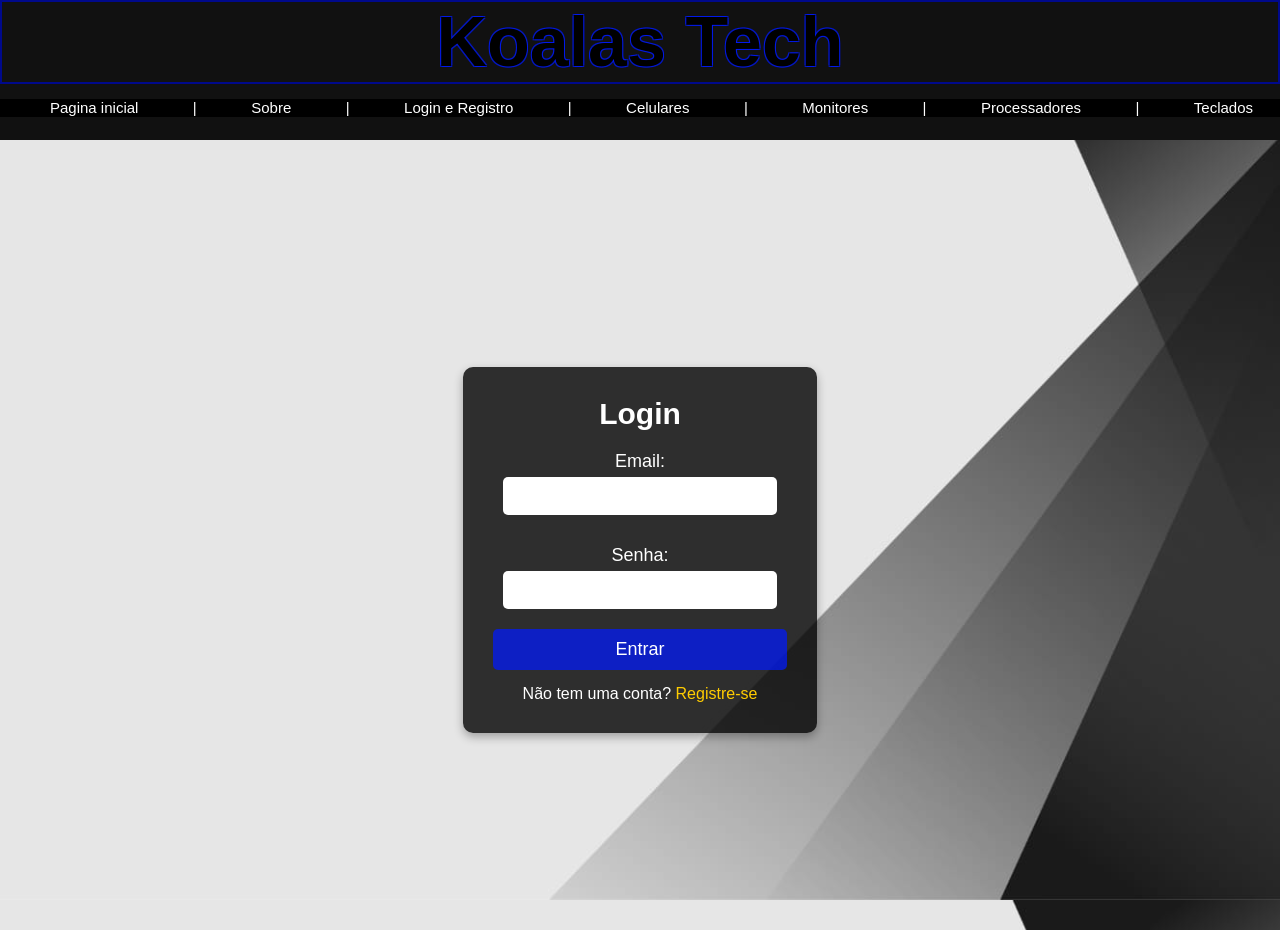
<file: KoalastechLTDA-main/login.html>
<!DOCTYPE html>
<html lang="pt-br">
<head>
    <meta charset="UTF-8">
    <meta name="viewport" content="width=device-width, initial-scale=1.0">
    <title>Koalas Tech - Login</title>
    <link rel="stylesheet" href="login.css">
</head>
<body>
    <header>
        <h1>Koalas Tech</h1>
        <nav>
            <a href="index.html">Pagina inicial</a>
            <a>|</a>
            <a href="sobre.html">Sobre</a>
            <a>|</a>
            <a href="login.html">Login e Registro</a>
            <a>|</a>
            <a href="celulares.html">Celulares</a>
            <a>|</a>
            <a href="monitores.html">Monitores</a>
            <a>|</a>
            <a href="processadores.html">Processadores</a>
            <a>|</a>
            <a href="teclados.html">Teclados</a>
        </nav>
    </header>
    <main>
        <div class="login-container">
            <h2>Login</h2>
            <form action="php/index.php" method="post">
                <label for="email">Email:</label>
                <input type="email" id="email" name="email" required>
                <label for="password">Senha:</label>
                <input type="password" id="password" name="senha" required>
                <button type="submit">Entrar</button>
                <p class="signup-link">Não tem uma conta? <a href="registro.html">Registre-se</a></p>
            </form>
        </div>
    </main>
</body>
</html>
</file>
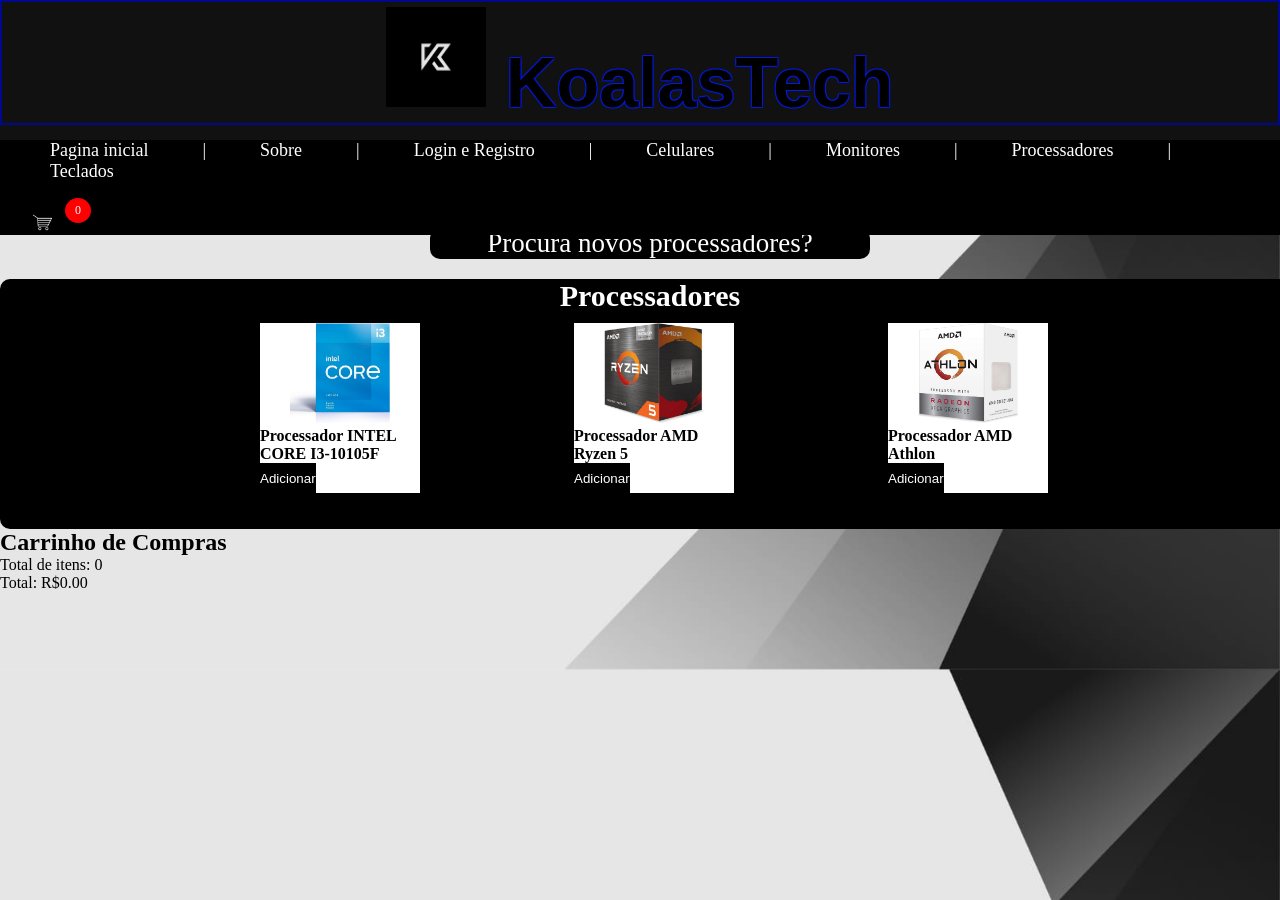
<file: KoalastechLTDA-main/processadores.html>
<!DOCTYPE html>
<html lang="pt-br">
<head>
    <meta charset="UTF-8">
    <meta name="viewport" content="width=device-width, initial-scale=1.0">
    <title>Processadores</title>
    <link rel="stylesheet" href="processadores.css">
</head>
<body>
    <script src="processadores.js"></script>
    <header>
        <h1> <img src="Icones/logoempresa.png" alt="logoempresa"> KoalasTech</h1>
        <nav>
            <a href="index.html">Pagina inicial</a>
            <a>|</a>
            <a href="sobre.html">Sobre</a>
            <a>|</a>
            <a href="login.html">Login e Registro</a>
            <a>|</a>
            <a href="celulares.html">Celulares</a>
            <a>|</a>
            <a href="monitores.html">Monitores</a>
            <a>|</a>
            <a href="processadores.html">Processadores</a>
            <a>|</a>
            <a href="teclados.html">Teclados</a>
            <a id="carrinho-icon"><img src="Icones/Carrinho.jpg" alt="Carrinho de Compras"><span id="carrinho-count">0</span></a>
        </nav>
    </header>
    <br>
    <p id="aviso">Procura novos processadores?</p>
    <main>
        <section class="s1">
            <h3>Processadores</h3> 
            <div>
                <img src="proc/proc1.jpg" alt="Processador INTEL CORE I3-10105F">
                <h4>Processador INTEL CORE I3-10105F</h4>
                <button class="botao" data-produto="Processador INTEL CORE I3-10105F" data-preco="500.00">Adicionar</button>
            </div>
            <div>
                <img src="proc/proc2.jpg" alt="Processador AMD Ryzen 5">
                <h4>Processador AMD Ryzen 5</h4>
                <button class="botao" data-produto="Processador AMD Ryzen 5" data-preco="700.00">Adicionar</button>
            </div>
            <div>
                <img src="proc/proc3.jpg" alt="Processador AMD Athlon">
                <h4>Processador AMD Athlon</h4>
                <button class="botao" data-produto="Processador AMD Athlon" data-preco="300.00">Adicionar</button>
            </div>
        </section>
    </main>
    <h2>Carrinho de Compras</h2>
    <ul id="carrinho">
    </ul>
    <p>Total de itens: <span id="totalItens">0</span></p>
    <p>Total: R$<span id="total">0.00</span></p>
</body>
</html>
</file>
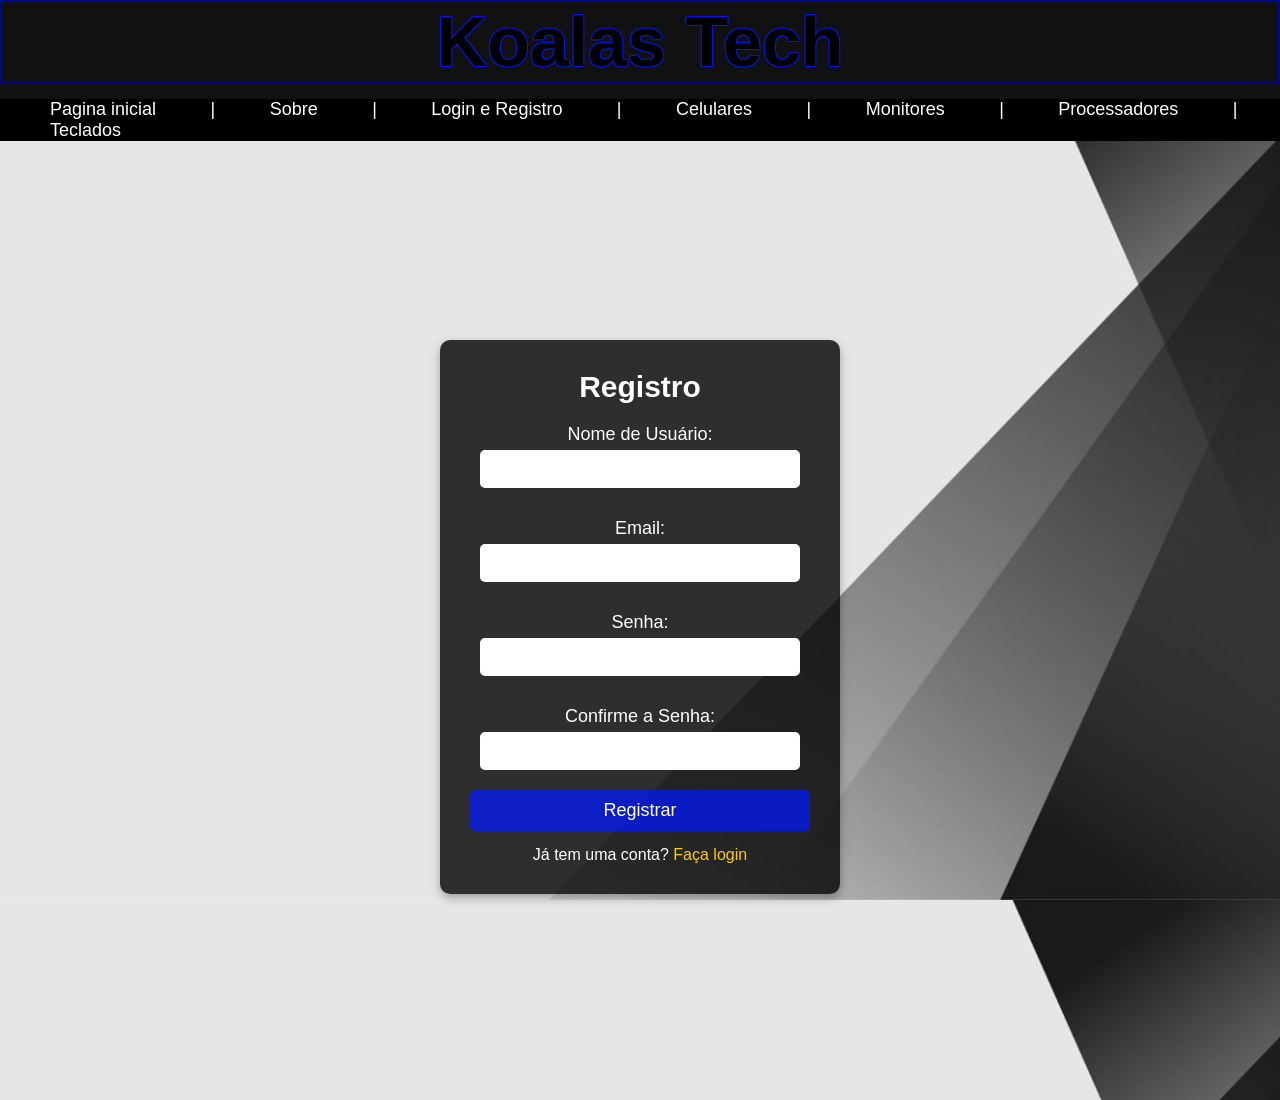
<file: KoalastechLTDA-main/registro.html>
<!DOCTYPE html>
<html lang="pt-br">
<head>
    <meta charset="UTF-8">
    <meta name="viewport" content="width=device-width, initial-scale=1.0">
    <title>Koalas Tech - Registro</title>
    <link rel="stylesheet" href="registro.css">
</head>
<body>
    <header>
        <h1>Koalas Tech</h1>
        <nav>
            <a href="index.html">Pagina inicial</a>
            <a>|</a>
            <a href="sobre.html">Sobre</a>
            <a>|</a>
            <a href="login.html">Login e Registro</a>
            <a>|</a>
            <a href="celulares.html">Celulares</a>
            <a>|</a>
            <a href="monitores.html">Monitores</a>
            <a>|</a>
            <a href="processadores.html">Processadores</a>
            <a>|</a>
            <a href="teclados.html">Teclados</a>
        </nav>
    </header>
    <main>
        <div class="register-container">
            <h2>Registro</h2>
            <form action="php/registro.php" method="post">
                <label for="username">Nome de Usuário:</label>
                <input type="text" id="username" name="username" required>
                <label for="email">Email:</label>
                <input type="email" id="email" name="email" required>
                <label for="password">Senha:</label>
                <input type="password" id="password" name="password" required>
                <label for="confirm-password">Confirme a Senha:</label>
                <input type="password" id="confirm-password" name="confirm-password" required>
                <button type="submit">Registrar</button>
                <p class="login-link">Já tem uma conta? <a href="login.html">Faça login</a></p>
            </form>
        </div>
    </main>
</body>
</html>
</file>
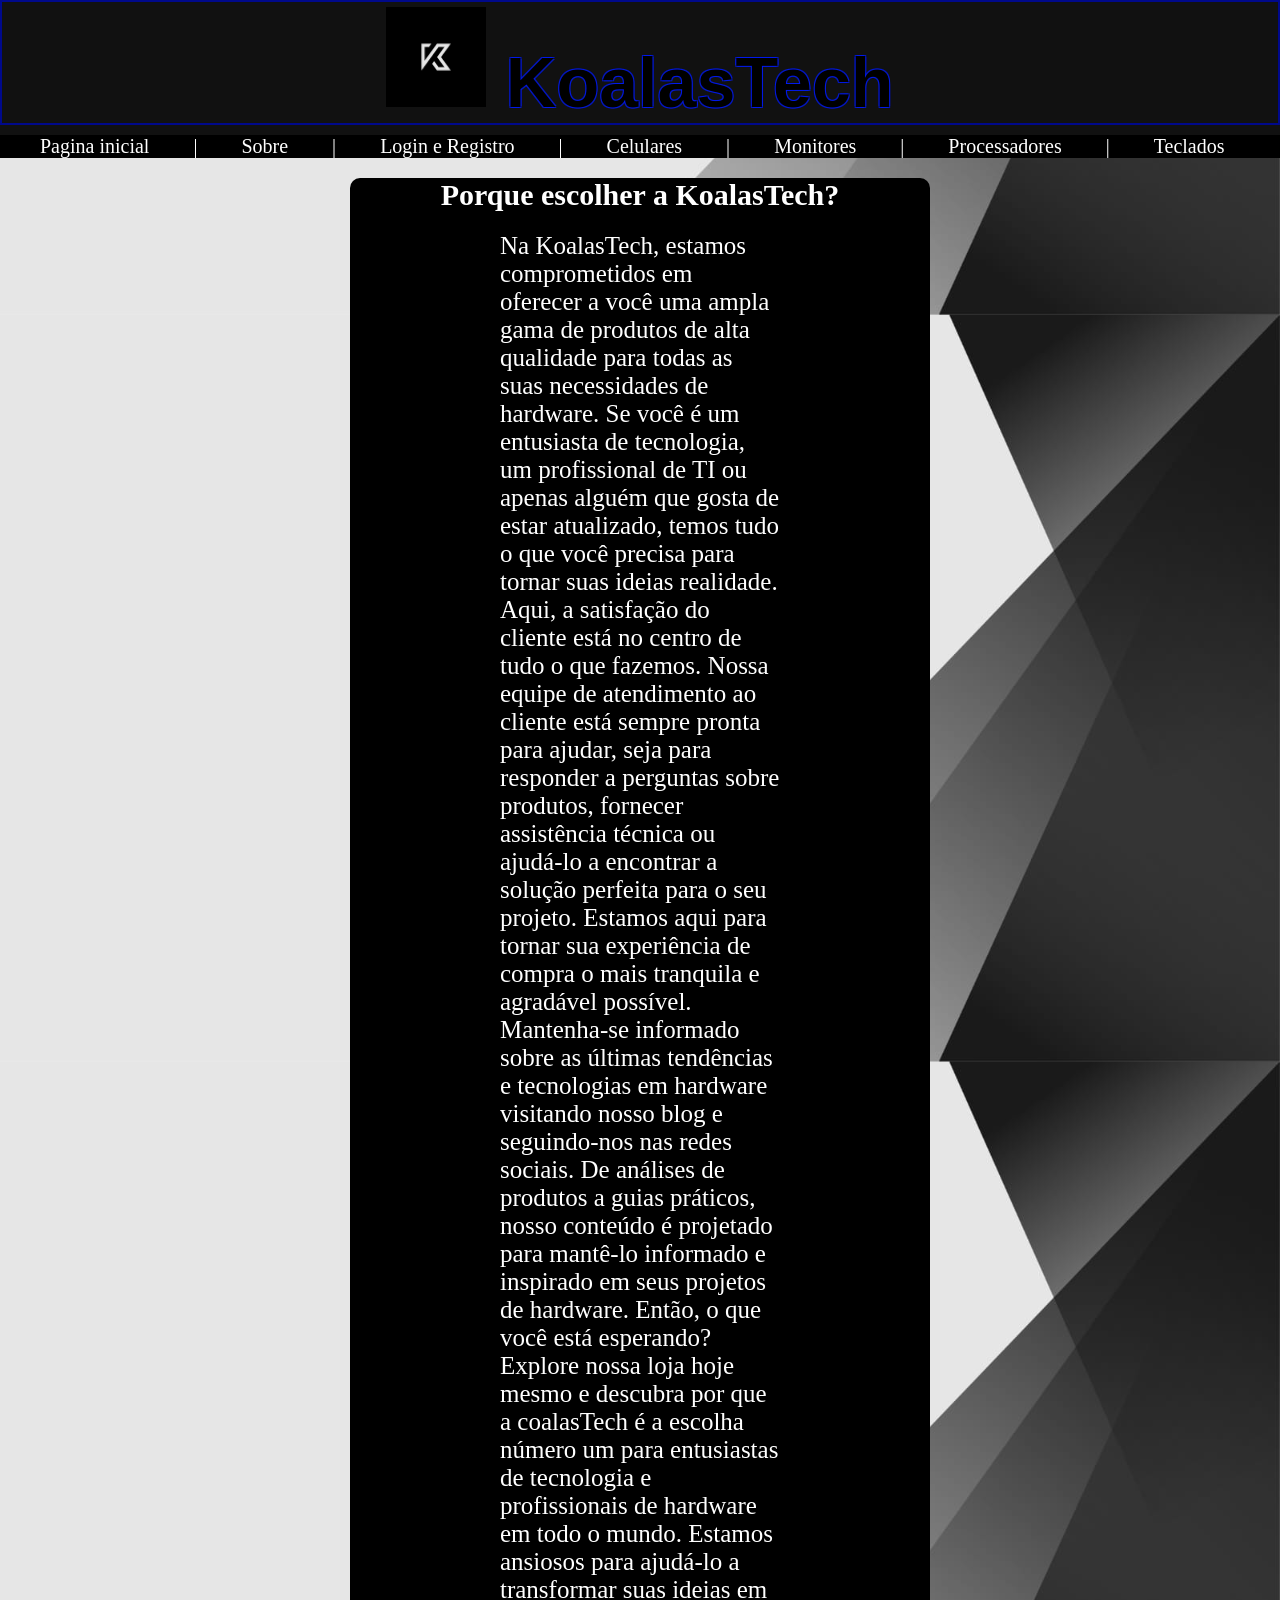
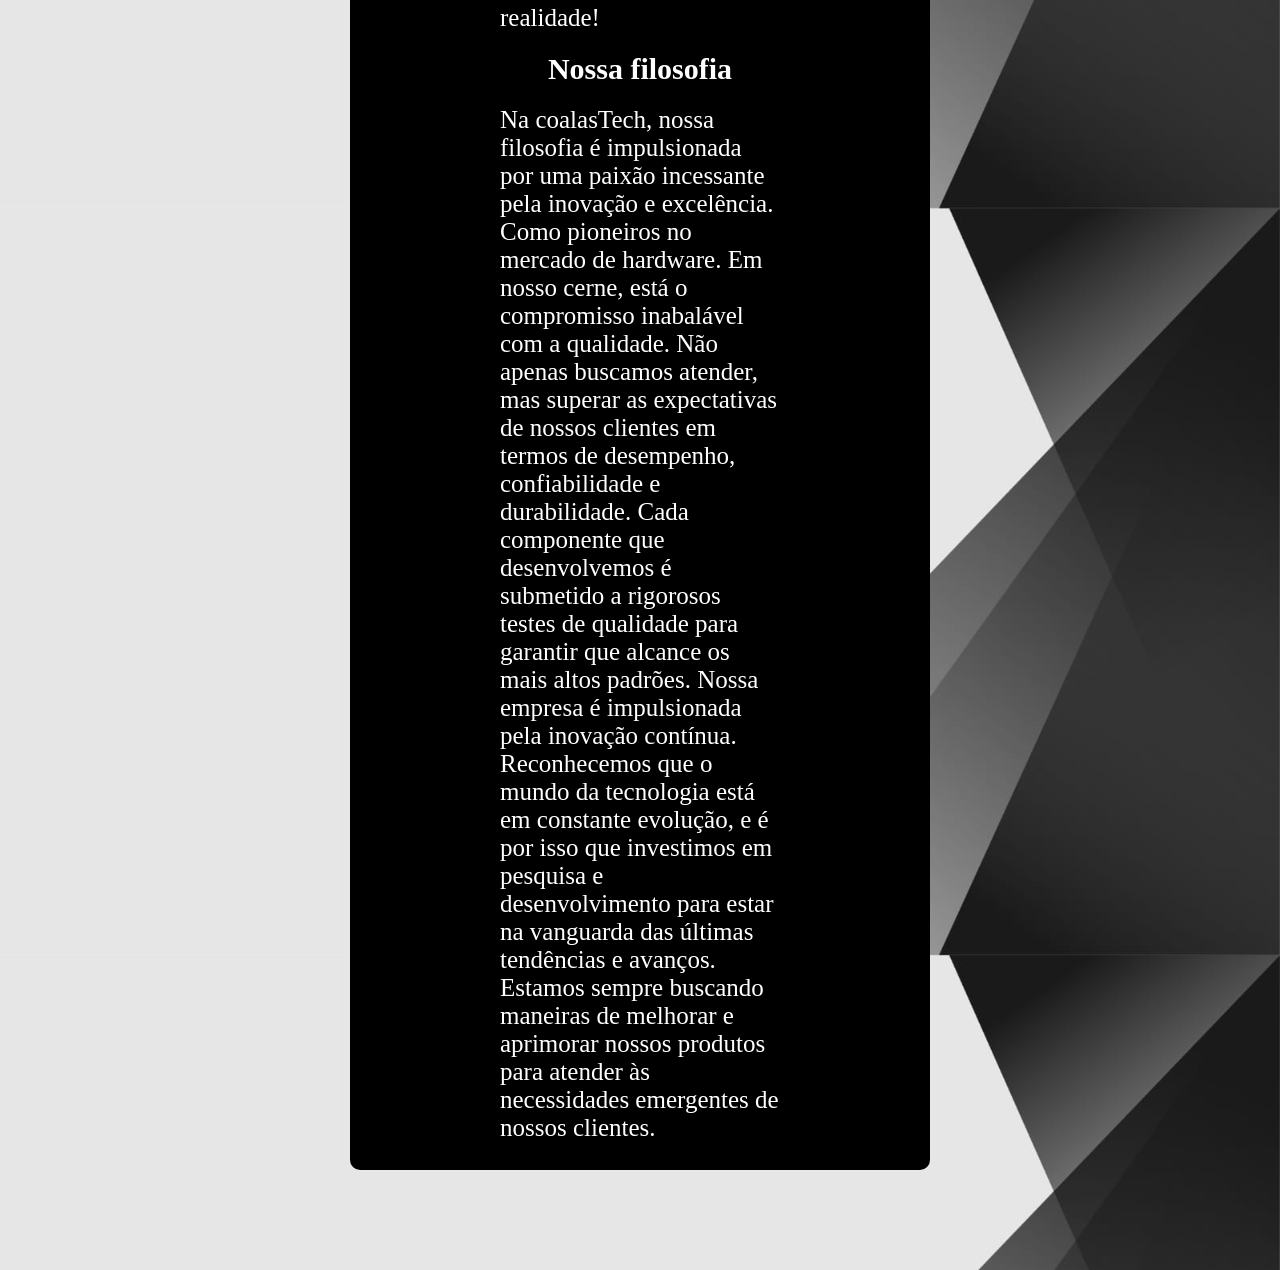
<file: KoalastechLTDA-main/sobre.html>
<!DOCTYPE html>
<html lang="pt-br">
<head>
    <meta charset="UTF-8">
    <meta name="viewport" content="width=device-width, initial-scale=1.0">
    <title>Coalas Tech</title>
    <link rel="stylesheet" href="sobre.css">
</head>
<body>
    <header>
        <h1> <img src="Icones/logoempresa.png" alt="logoempresa"> KoalasTech</h1>
        <nav>
            <a href="index.html">Pagina inicial</a>
            <a>|</a>
            <a href="sobre.html">Sobre</a>
            <a>|</a>
            <a href="login.html">Login e Registro</a>
            <a>|</a>
            <a href="celulares.html">Celulares</a>
            <a>|</a>
            <a href="monitores.html">Monitores</a>
            <a>|</a>
            <a href="processadores.html">Processadores</a>
            <a>|</a>
            <a href="teclados.html">Teclados</a>
        </nav>
    </header>
    <br>
    <section >
        <h2>Porque escolher a KoalasTech?</h2>
        <p>Na KoalasTech, estamos comprometidos em oferecer a você uma ampla gama de produtos de alta qualidade para todas as suas necessidades de hardware. Se você é um entusiasta de tecnologia, um profissional de TI ou apenas alguém que gosta de estar atualizado, temos tudo o que você precisa para tornar suas ideias realidade.
            Aqui, a satisfação do cliente está no centro de tudo o que fazemos. Nossa equipe de atendimento ao cliente está sempre pronta para ajudar, seja para responder a perguntas sobre produtos, fornecer assistência técnica ou ajudá-lo a encontrar a solução perfeita para o seu projeto. Estamos aqui para tornar sua experiência de compra o mais tranquila e agradável possível.
            Mantenha-se informado sobre as últimas tendências e tecnologias em hardware visitando nosso blog e seguindo-nos nas redes sociais. De análises de produtos a guias práticos, nosso conteúdo é projetado para mantê-lo informado e inspirado em seus projetos de hardware.
            Então, o que você está esperando? Explore nossa loja hoje mesmo e descubra por que a coalasTech é a escolha número um para entusiastas de tecnologia e profissionais de hardware em todo o mundo. Estamos ansiosos para ajudá-lo a transformar suas ideias em realidade!</p>

        <h2>Nossa filosofia</h2>
        <p>Na coalasTech, nossa filosofia é impulsionada por uma paixão incessante pela inovação e excelência. Como pioneiros no mercado de hardware.

            Em nosso cerne, está o compromisso inabalável com a qualidade. Não apenas buscamos atender, mas superar as expectativas de nossos clientes em termos de desempenho, confiabilidade e durabilidade. Cada componente que desenvolvemos é submetido a rigorosos testes de qualidade para garantir que alcance os mais altos padrões.
            
            Nossa empresa é impulsionada pela inovação contínua. Reconhecemos que o mundo da tecnologia está em constante evolução, e é por isso que investimos em pesquisa e desenvolvimento para estar na vanguarda das últimas tendências e avanços. Estamos sempre buscando maneiras de melhorar e aprimorar nossos produtos para atender às necessidades emergentes de nossos clientes.</p> <br>
    </section>
    </body>
</file>
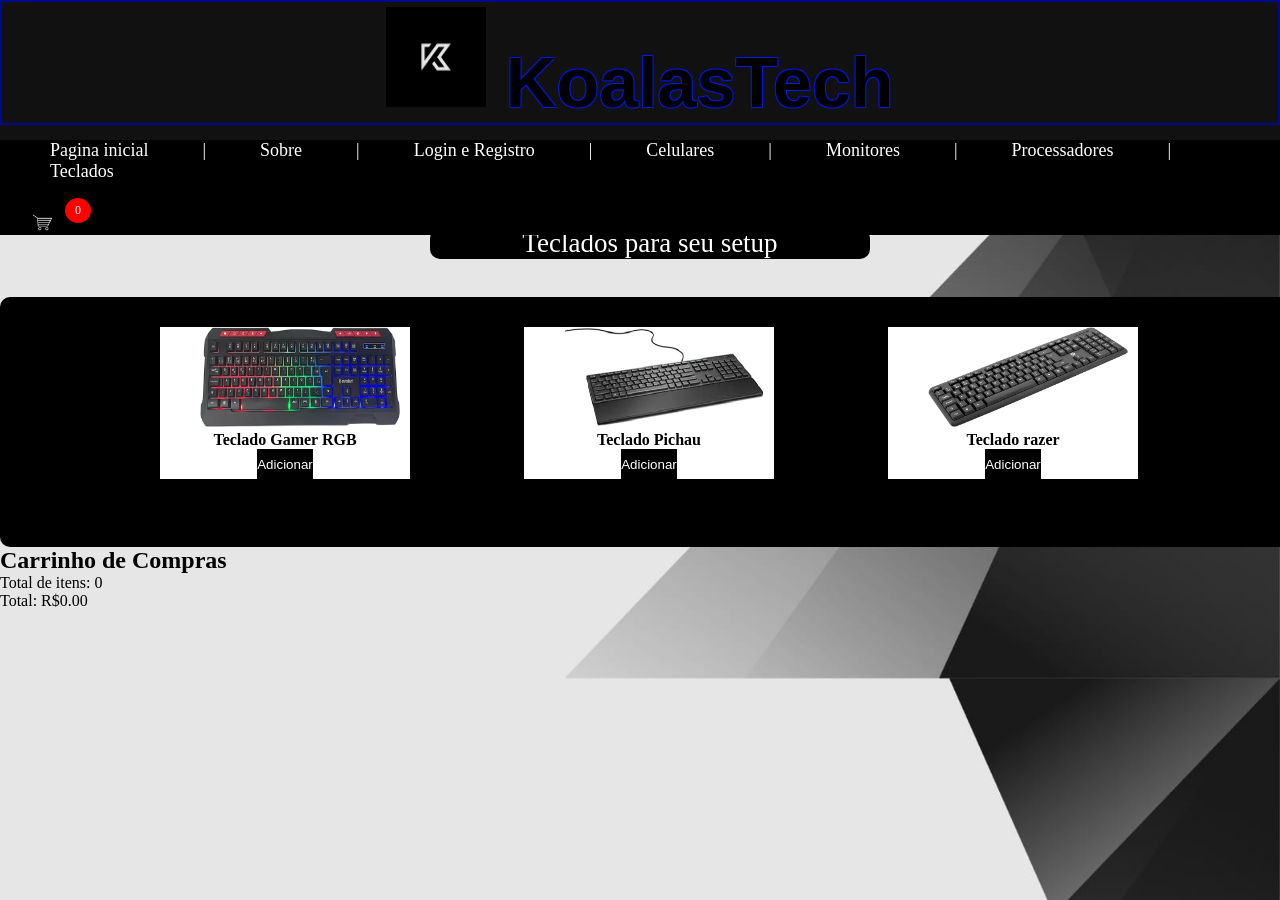
<file: KoalastechLTDA-main/teclados.html>
<!DOCTYPE html>
<html lang="pt-br">
<head>
    <meta charset="UTF-8">
    <meta name="viewport" content="width=device-width, initial-scale=1.0">
    <title>Teclados</title>
    <link rel="stylesheet" href="teclados.css">
</head>
<body>
    <script src="teclados.js"></script>
    <header>
        <h1> <img src="Icones/logoempresa.png" alt="logoempresa"> KoalasTech</h1>
        <nav>
            <a href="index.html">Pagina inicial</a>
            <a>|</a>
            <a href="sobre.html">Sobre</a>
            <a>|</a>
            <a href="login.html">Login e Registro</a>
            <a>|</a>
            <a href="celulares.html">Celulares</a>
            <a>|</a>
            <a href="monitores.html">Monitores</a>
            <a>|</a>
            <a href="processadores.html">Processadores</a>
            <a>|</a>
            <a href="teclados.html">Teclados</a>
            <a id="carrinho-icon"><img src="Icones/Carrinho.jpg" alt="Carrinho de Compras"><span id="carrinho-count">0</span></a>
        </nav>
    </header>
    <br>
    <p id="aviso">Teclados para seu setup</p>
    <main>
        <br>
        <section  class="s1">
            <div>
                <img src="teclados/tecl 3.jpg" alt="Teclado-gaming-60">
                <h4>Teclado Gamer RGB</h4>
                <button class="botao" data-produto="Teclado Gamer" data-preco="700.00">Adicionar</button>
            </div>
            <div>
                <img src="teclados/tecl 1.jpg" alt="teclado pichau">
                <h4>Teclado Pichau</h4>
                <button class="botao" data-produto="Teclado Pichau" data-preco="300.00">Adicionar</button>
            </div>
            <div>
                <img src="teclados/tecl 2.jpg" alt="teclado razer">
                <h4>Teclado razer</h4>
                <button class="botao" data-produto="Teclado Razer" data-preco="200.00">Adicionar</button>
            </div>
        </section>
    </main>
    <h2>Carrinho de Compras</h2>
    <ul id="carrinho">
    </ul>
    <p>Total de itens: <span id="totalItens">0</span></p>
    <p>Total: R$<span id="total">0.00</span></p>
</body>
</html>
</file>
<file: KoalastechLTDA-main/login.css>
* {
    padding: 0;
    margin: 0;
    box-sizing: border-box;
}

body {
    background-image: url("Icones/BackgroundLucca.jpg");
    background-size: cover;
    background-position: center;
    font-family: "Exo", sans-serif;
    display: flex;
    justify-content: center;
    align-items: center;
    height: 100vh;
    color: #fff;
}

header {
    background: rgb(17, 17, 17);
    height: 140px;
    width: 100%;
    position: fixed;
    top: 0;
}

header h1 {
    color: rgb(0, 0, 0);
    font-size: 70px;
    text-align: center;
    font-family: "Exo", sans-serif;
    border: 2px solid rgb(0, 9, 139);
    text-shadow: -1px -1px 0 #001affb7, 1px -1px 0 #001affb7, -1px 1px 0 #001affb7, 1px 1px 0 #001affb7;
}

nav {
    margin-top: 15px;
    background-color: black;
}

nav a {
    color: rgb(255, 255, 255);
    font-size: 15px;
    text-decoration: none;
    margin-left: 50px;
    background-color: black;
}

main {
    margin-top: 200px; /* Adjusted for header */
    display: flex;
    justify-content: center;
    align-items: center;
    height: calc(100vh - 140px);
}

.login-container {
    background: rgba(0, 0, 0, 0.8);
    padding: 30px;
    border-radius: 10px;
    box-shadow: 0 4px 10px rgba(0, 0, 0, 0.3);
    width: 100%;
    max-width: 400px;
    text-align: center;
}

.login-container h2 {
    margin-bottom: 20px;
    font-size: 30px;
}

.login-container label {
    display: block;
    margin: 10px 0 5px;
    font-size: 18px;
}

.login-container input {
    width: calc(100% - 20px);
    padding: 10px;
    margin-bottom: 20px;
    border: none;
    border-radius: 5px;
    font-size: 16px;
}

.login-container button {
    width: 100%;
    padding: 10px;
    border: none;
    border-radius: 5px;
    background-color: #001affb7;
    color: #fff;
    font-size: 18px;
    cursor: pointer;
    transition: background-color 0.3s;
}

.login-container button:hover {
    background-color: #001aff;
}

.signup-link {
    margin-top: 15px;
    font-size: 16px;
}

.signup-link a {
    color: #ffcc00;
    text-decoration: none;
}

.signup-link a:hover {
    text-decoration: underline;
}
</file>
<file: KoalastechLTDA-main/processadores.css>
*{
    padding: 0;
    margin: 0;
}
body{
    background-image:url("Icones/BackgroundLucca.jpg");
    background-size: 100%; 
    background-position:center;
}
header{
    background: rgb(17, 17, 17);
    height: 140px;
}
header h1{
    color: rgb(0, 0, 0);
    font-size: 70px;
    text-align: center;
    font-family: "Exo", sans-serif;
    border: 2px solid rgb(0, 9, 139);
    text-shadow: 
        -1px -1px 0 #001affb7,  
         1px -1px 0 #001affb7,
        -1px  1px 0 #001affb7,
         1px  1px 0 #001affb7;
}

nav{
    margin-top: 15px;
    background-color: black;
}

nav a{
    color: rgb(255, 255, 255);
    font-size: 18px;
    text-decoration: none;
    margin-left: 50px;
    background-color: black;
}
#carrinho-icon {
    position: relative;
    display: flex;
    align-items: center;
    margin-top: 23px;
    margin-left: 30px;
}
#carrinho-icon img {
    width: 25px;
    height: 25px;
    cursor: pointer;
}
#carrinho-count {
    position: relative ;
    top: -10px;
    right: -10px;
    background-color: red;
    color: white;
    border-radius: 50%;
    padding: 5px 10px;
    font-size: 12px;
}

.add-animation {
    animation: bounce 0.3s;
}

@keyframes bounce {
    0%, 100% {
        transform: scale(1);
    }
    50% {
        transform: scale(1.3);
    }
}

#aviso{
    text-align: center;
    margin-top: 70px;
    font-size: 27px;
    margin-left: 430px;
    width: 440px;
    background: black;
    color: white;
    border-radius: 10px;
    
}

h3{
    color: white;
    text-align: center;
    font-size: 30px;
}

section div{
    margin-left: 150px;
    display: inline-block;
    position: relative;
    top: 10px;
    left: 110px;
    background: white;
    width: 160px;
    align-content: center;
}
h4{
    color: black;

}

.s1{
    display: block;
    margin-top: 20px;
    width: 1300px;
    height: 250px;
    border-radius: 10px;
    background: black;
}
div img{
    height: 100px;
    width: 100px;
    margin-left: 30px;
}

button{
    height: 30px;
    border: none;
    background: black;
    color: white;
}

button:hover{
    height: 30px;
    border: none;
    background: rgb(83, 83, 83);
    color: white;
    cursor: pointer;
}

header img{
    width: 100px;
    margin-top: 5px;
}

#carrinho-icon {
    position: relative;
    display: flex;
    align-items: center;
    margin-top: 23px;
    margin-left: 30px;
}
#carrinho-icon img {
    width: 25px;
    height: 25px;
    cursor: pointer;
}
#carrinho-count {
    position: relative ;
    top: -10px;
    right: -10px;
    background-color: red;
    color: white;
    border-radius: 50%;
    padding: 5px 10px;
    font-size: 12px;
}

.add-animation {
    animation: bounce 0.3s;
}

@keyframes bounce {
    0%, 100% {
        transform: scale(1);
    }
    50% {
        transform: scale(1.3);
    }
}
</file>
<file: KoalastechLTDA-main/registro.css>
* {
    padding: 0;
    margin: 0;
    box-sizing: border-box;
} 

body {
    background-image: url("Icones/BackgroundLucca.jpg");
    background-size: cover;
    background-position: center;
    font-family: "Exo", sans-serif;
    /*display: flex;
    justify-content: center;
    align-items: center;*/
    height: 100vh;
    color: #fff;
}

header {
    background: rgb(17, 17, 17);
    height: 140px;
}

header h1 {
    color: rgb(0, 0, 0);
    font-size: 70px;
    text-align: center;
    font-family: "Exo", sans-serif;
    border: 2px solid rgb(0, 9, 139);
    text-shadow: -1px -1px 0 #001affb7, 1px -1px 0 #001affb7, -1px 1px 0 #001affb7, 1px 1px 0 #001affb7;
}

nav {
    margin-top: 15px;
    background-color: black;
}

nav a {
    color: rgb(255, 255, 255);
    font-size: 18px;
    text-decoration: none;
    margin-left: 50px;
    background-color: black;
}

main {
    margin-top: 200px; /* Adjusted for header */
    /*display: flex;
    justify-content: center;
    align-items: center;*/
    height: calc(100vh - 140px);
}

.register-container {
    background: rgba(0, 0, 0, 0.8);
    padding: 30px;
    border-radius: 10px;
    box-shadow: 0 4px 10px rgba(0, 0, 0, 0.3);
    width: 100%;
    max-width: 400px;
    text-align: center;
    margin: 0 auto;
}

.register-container h2 {
    margin-bottom: 20px;
    font-size: 30px;
}

.register-container label {
    display: block;
    margin: 10px 0 5px;
    font-size: 18px;
}

.register-container input {
    width: calc(100% - 20px);
    padding: 10px;
    margin-bottom: 20px;
    border: none;
    border-radius: 5px;
    font-size: 16px;
}

.register-container button {
    width: 100%;
    padding: 10px;
    border: none;
    border-radius: 5px;
    background-color: #001affb7;
    color: #fff;
    font-size: 18px;
    cursor: pointer;
    transition: background-color 0.3s;
}

.register-container button:hover {
    background-color: #001aff;
}

.login-link {
    margin-top: 15px;
    font-size: 16px;
}

.login-link a {
    color: #ffcc00;
    text-decoration: none;
}

.login-link a:hover {
    text-decoration: underline;
}
</file>
<file: KoalastechLTDA-main/sobre.css>
*{
    padding: 0;
    margin: 0;
}
body{
    background-image:url("Icones/BackgroundLucca.jpg");
    background-size: 100%; 
    background-position: right center;
}
header{
    background: rgb(17, 17, 17);
    height: 140px;
}
header h1{
    color: rgb(0, 0, 0);
    font-size: 70px;
    text-align: center;
    font-family: "Exo", sans-serif;
    border: 2px solid rgb(0, 9, 139);
    text-shadow: 
        -1px -1px 0 #001affb7,  
         1px -1px 0 #001affb7,
        -1px  1px 0 #001affb7,
         1px  1px 0 #001affb7;
}

nav{
    margin-top: 10px;
    background-color: black;
}

nav a{
    color: rgb(255, 255, 255);
    font-size: 20px;
    text-decoration: none;
    margin-left: 40px;
    background-color: black;
}
main{
    margin-top: 50px;
}

section{
    
    margin-left: 350px;
    margin-right: 350px;
    background: black;
    height: 1000;
    border-radius: 10px;
    margin-bottom: 100px;
}

section h2{
    font-size: 30px;
    margin-top: 20px;
    color: white;
    text-align: center;
}
section p{
    margin-top: 20px;
    font-size: 25px;
    margin-left: 150px;
    margin-right: 150px;
    color: white;
    margin-bottom: 10px;
}

header img{
    width: 100px;
    margin-top: 5px;
}
</file>
<file: KoalastechLTDA-main/teclados.css>
*{
    padding: 0;
    margin: 0;
}
body{
    background-image:url("Icones/BackgroundLucca.jpg");
    background-size: 100%; 
    background-position:center;
}
header{
    background: rgb(17, 17, 17);
    height: 140px;
}
header h1{
    color: rgb(0, 0, 0);
    font-size: 70px;
    text-align: center;
    font-family: "Exo", sans-serif;
    border: 2px solid rgb(0, 9, 139);
    text-shadow: 
        -1px -1px 0 #001affb7,  
         1px -1px 0 #001affb7,
        -1px  1px 0 #001affb7,
         1px  1px 0 #001affb7;
}

nav{
    margin-top: 15px;
    background-color: black;
}

nav a{
    color: rgb(255, 255, 255);
    font-size: 18px;
    text-decoration: none;
    margin-left: 50px;
    background-color: black;
}
#carrinho-icon {
    position: relative;
    display: flex;
    align-items: center;
    margin-top: 23px;
    margin-left: 30px;
}
#carrinho-icon img {
    width: 25px;
    height: 25px;
    cursor: pointer;
}
#carrinho-count {
    position: relative ;
    top: -10px;
    right: -10px;
    background-color: red;
    color: white;
    border-radius: 50%;
    padding: 5px 10px;
    font-size: 12px;
}

.add-animation {
    animation: bounce 0.3s;
}

@keyframes bounce {
    0%, 100% {
        transform: scale(1);
    }
    50% {
        transform: scale(1.3);
    }
}

#aviso{
    text-align: center;
    margin-top: 70px;
    font-size: 27px;
    margin-left: 430px;
    width: 440px;
    background: black;
    color: white;
    border-radius: 10px;
    
}

h3{
    color: white;
    text-align: center;
    font-size: 30px;
}

section div{
    margin-left: 110px;
    display: inline-block;
    position: relative;
    top: 30px;
    left: 50px;
    background: white;
    width: 250px;
    align-content: center;
    text-align: center;
}
h4{
    color: black;

}

.s1{
    display: block;
    margin-top: 20px;
    width: 1300px;
    height: 250px;
    border-radius: 10px;
    background: black;
}
div img{
    height: 100px;
    width: 200px;
    margin-left: 30px;
}

button{
    height: 30px;
    border: none;
    background: black;
    color: white;
}

button:hover{
    height: 30px;
    border: none;
    background: rgb(83, 83, 83);
    color: white;
    cursor: pointer;
}

header img{
    width: 100px;
    margin-top: 5px;
}

#carrinho-icon {
    position: relative;
    display: flex;
    align-items: center;
    margin-top: 23px;
    margin-left: 30px;
}
#carrinho-icon img {
    width: 25px;
    height: 25px;
    cursor: pointer;
}
#carrinho-count {
    position: relative ;
    top: -10px;
    right: -10px;
    background-color: red;
    color: white;
    border-radius: 50%;
    padding: 5px 10px;
    font-size: 12px;
}

.add-animation {
    animation: bounce 0.3s;
}

@keyframes bounce {
    0%, 100% {
        transform: scale(1);
    }
    50% {
        transform: scale(1.3);
    }
}
</file>
